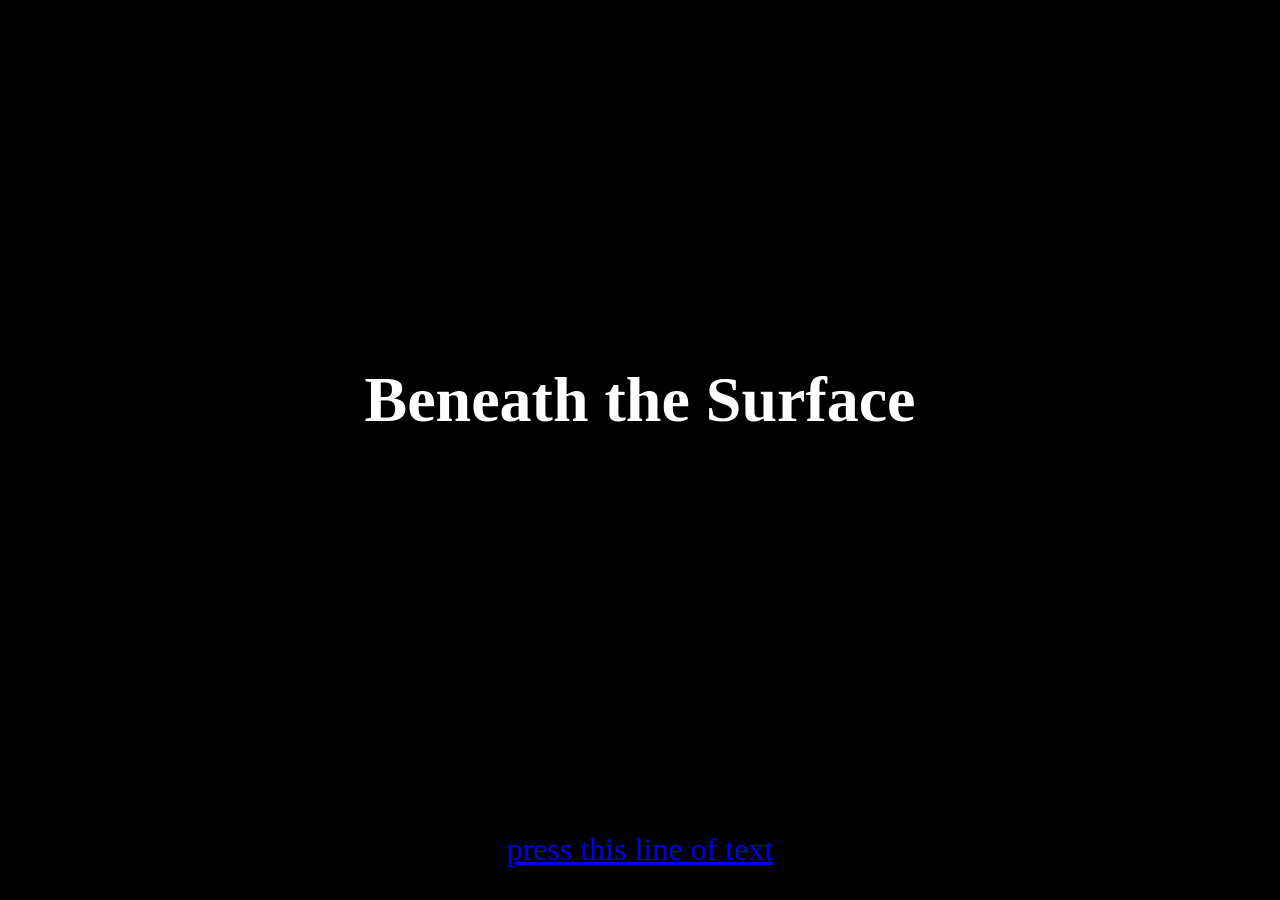
<file: index.html>
<!DOCTYPE html>
<html lang="en">
    <head>
            <meta charset="utf-8">
            <meta name="viewport"
                content="width=device-width, intial-scale=1">
            <link href="styles.css" rel="stylesheet">

        <title>beneath the surface</title>
    </head>

    <div class="starting-page">
        <h1 class="starting-page">Beneath the Surface</h1>
        <a href="page1.html"><p class="text-hide">press this line of text</p></a>
    </div>
    


    <script src="script.js"></script>
        

</html>
</file>
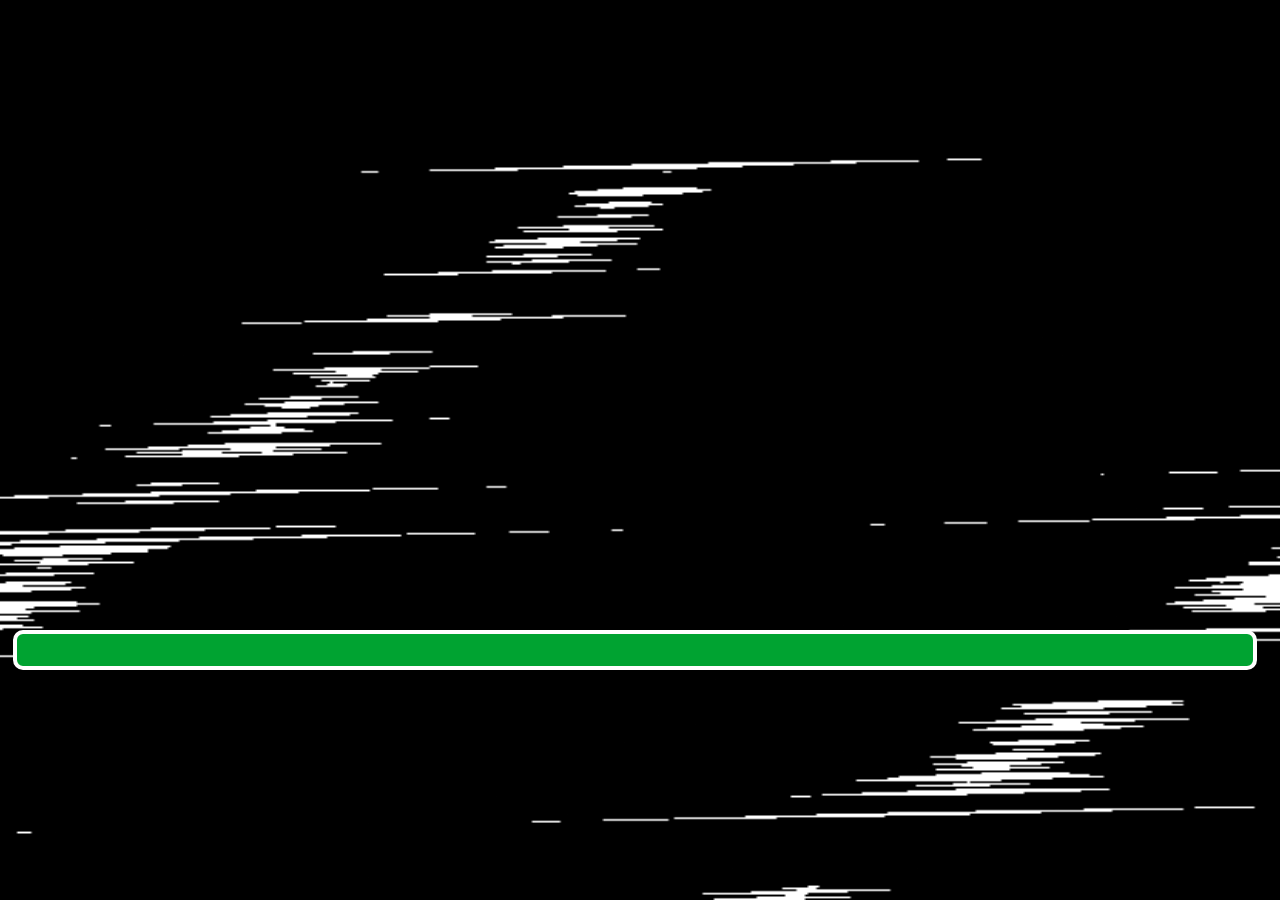
<file: page1.html>
<!DOCTYPE html>
<html lang="en">
    <head>
        <title>page1</title>
        <meta charset="utf-8">
        <link href="styles.css" rel="stylesheet">
    </head>

    <body>

    <img src="glitch.gif" alt="glitchpic" class="background-img active">

    <img src="horror-chan.png" alt="horror-chan" id="horrorchan" class="background-img resting">

    <img src="sewer.jpg" alt="sewer" id="sewer" class="background-img resting">

    <img src="horror analog blush.png" alt="blush" id="horrorchanblushing" class="background-img resting">

    <div class='box' id="firstscene">
        <p id="firstscene-message"></p>

    </div>

    <div id="secondscene" class='box'>
        <p id="secondscene-message"></p>

    </div>

    <div id="thirdscene" class='box'>
        <p id="thirdscene-message"></p>

    </div>

    <div id="fourthscene" class='box'>
        <p id="fourthscene-message"></p>

    </div>

    <div id="fifthscene" class='box'>
        <p id="fifthscene-message"></p>

    </div>


    <script src="script.js"></script>

    </body>


</html>
</file>
<file: styles.css>
/*Fundamental Stuff*/

body{
    margin:0;
    background-color:black;
    font-size:32px;
}

.background-img{
    height:100vh;
    width:100vw;
    position:absolute;
}

.active{
    opacity:1;

}

.resting{
    opacity:0;
    z-index:0;

}

.box{
    background-color:rgb(0, 163, 49);
    color:rgb(0, 0, 0);
    margin:0% 1% 1% 1%;
    border-style:solid;
    border-color:rgb(255, 255, 255);
    border-radius:10px;
    border-width: 4px;
    width:95vw;
    padding-left:20px;

}

.typewriting{
    animation-name:typewriting;
    animation-duration:3s;

}

@keyframes typewriting {
    0%{width:0}
    100%{width:100%}
    
}


/*starting*/
.starting-page{
    width:100%;
    height:100vh;
    color:white;
    display:flex;
    flex-direction:column;
    justify-content:center;
    align-items:center;
    column-gap:30px;

}

/*first scene*/

#firstscene{
    position:absolute;
    top:70%;
    z-index:1000;
}

#secondscene,
#thirdscene,
#fourthscene,
#fifthscene {
    display:none;
    position:absolute;
    top:70%;
    z-index:1000;
}

.fadein{
    animation-name:fadein;
    animation-duration:3s;
    animation-timing-function: ease-in-out;
    z-index:2;
}

@keyframes fadein {
    0%{opacity:0}
    100%{opacity:0.5}
    
}
</file>
